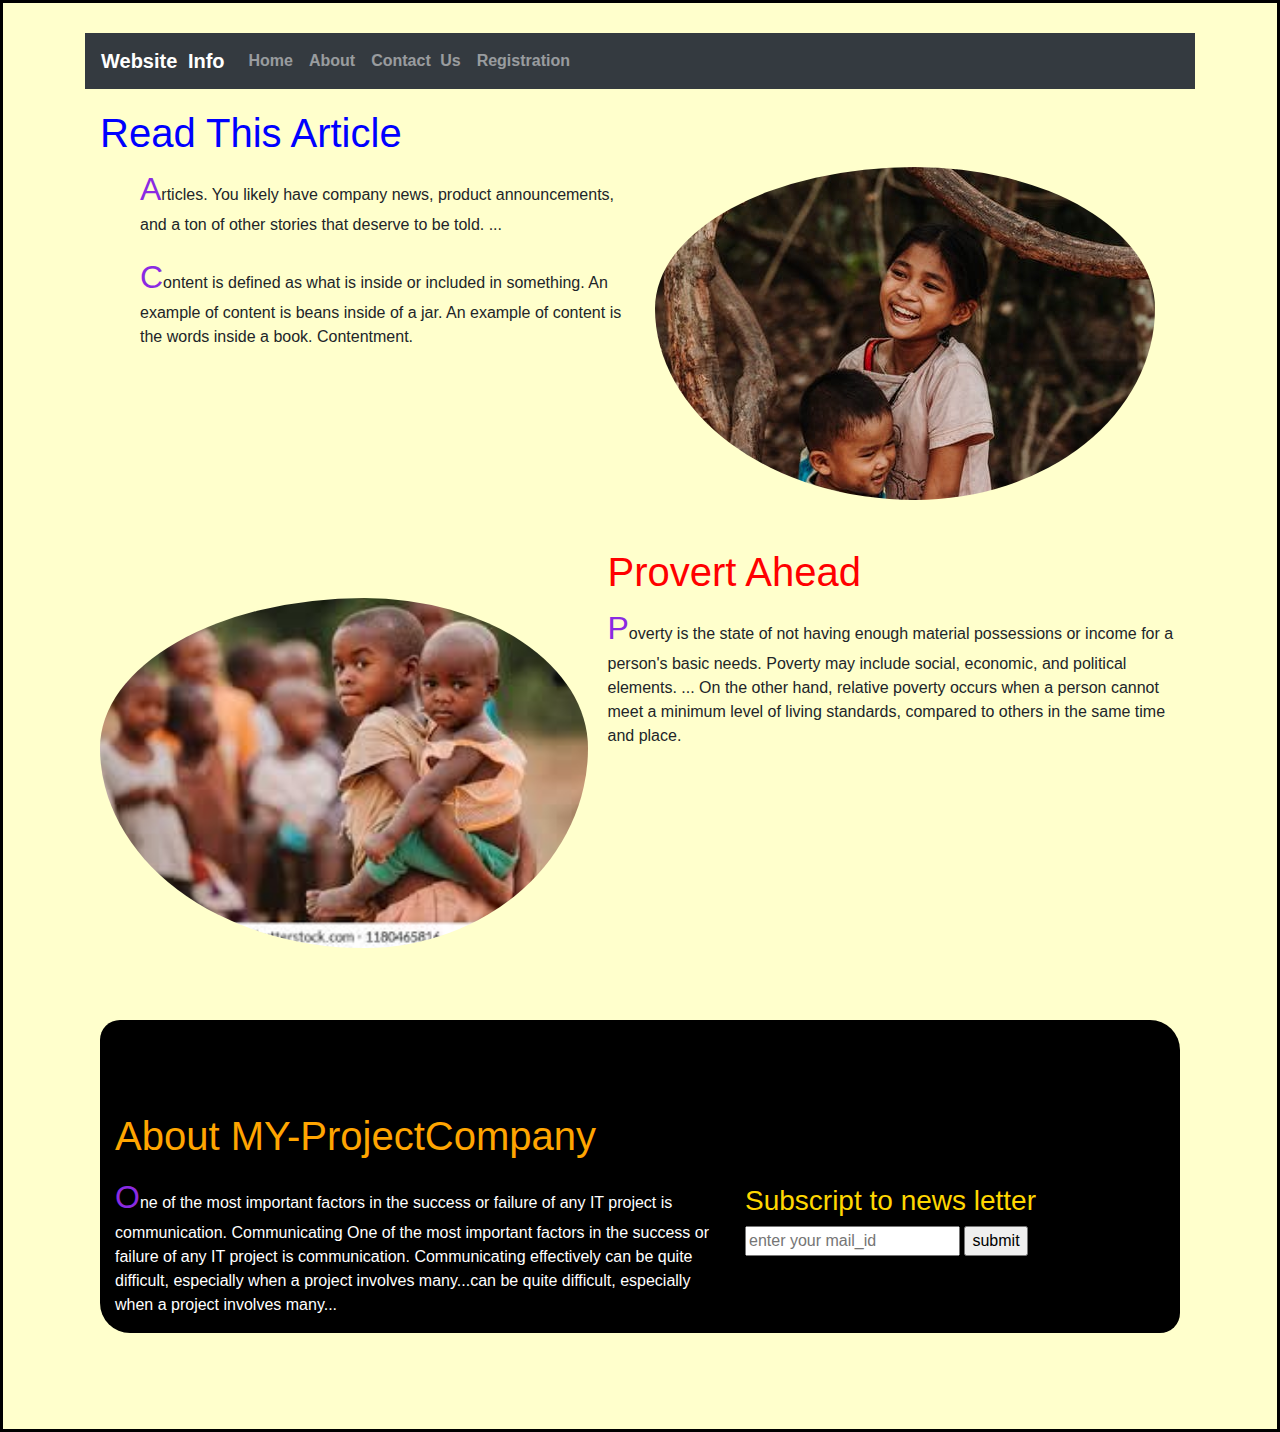
<file: index.html>
<!doctype>
<html lang="eng">
<head>
	<meta charset="utf-8">
	<meta name="viewport" content="width=device-width,initial-scale=1.0">
	<meta name="description" content="This is the website">
	<meta name="author" content="Its Me">
	<title>Project</title>
	<link rel="stylesheet" type="text/css" href="style.css">
	<link rel="stylesheet"  href="bootstrap/css/bootstrap.min.css">
	<script src="bootstrap/js/jquery.js"></script>
	<script src="bootstrap/js/bootstrap.js"></script>
	<script src="bootstrap/js/bootstrap.bundle.js"></script>
</head>
<body style="background-color:#ffffcc">
	<div class="container">
		<nav class="navbar navbar-expand-lg bg-dark navbar-dark">
  <!-- Brand -->
  <a class="navbar-brand" href="#">Website Info</a>

  <!-- Toggler/collapsibe Button -->
  <button class="navbar-toggler" type="button" data-toggle="collapse" data-target="#collapsibleNavbar">
    <span class="navbar-toggler-icon"></span>
  </button>

  <!-- Navbar links -->
  <div class="collapse navbar-collapse" id="collapsibleNavbar">
    <ul class="navbar-nav">
      <li class="nav-item">
        <a class="nav-link" href="#">Home</a>
      </li>
      <li class="nav-item">
        <a class="nav-link" href="#click">About</a>
      </li>
      <li class="nav-item">
        <a class="nav-link" href="#">Contact Us</a>
      </li>
      <li class="nav-item">
        <a class="nav-link" href="#">Registration</a>
      </li>
    </ul>
  </div>
</nav>

<!--content-->
<div class="container-fluid">
	<div class="row">
		<div class="col-md-6">
			<h1>Read This Article</h1>
			<ul>
			<p>Articles. You likely have company news, product announcements, and a ton of other stories that deserve to be told. ...</p>
			<p>Content is defined as what is inside or included in something. An example of content is beans inside of a jar. An example of content is the words inside a book. Contentment.</p>
		</ul>

		</div>
		<div class="col-md-5">
			<h1></h1>
	         <a href="index.html"><img class="rounded-circle"src="images/pic1.jpeg"></a>
		</div>	
	</div>
	<!--break-->
	<br><br>
	<!--Next Content-->
	<div class="row">
		<div class="col-md-5">
		     <img id="hi"src="images/pic3.jpg"  class="rounded-circle">
		</div>
		<div id="para1" class="col-md-7">
			<h1 id="h1">Provert Ahead</h1>
			<p >Poverty is the state of not having enough material possessions or income for a person's basic needs. Poverty may include social, economic, and political elements. ... On the other hand, relative poverty occurs when a person cannot meet a minimum level of living standards, compared to others in the same time and place.</p>
		</div>
	</div>
 
    <br><br><br>


<div class="footer" >
  <div class="container">
      <div class="row">
   	    <div class="col-md-7 about"><br /><br /><br />
                <a name="click"><h1 id="color">About MY-ProjectCompany</h1></a>
                <p id="vi">One of the most important factors in the success or failure of any IT project is communication. Communicating One of the most important factors in the success or failure of any IT project is communication. Communicating effectively can be quite difficult, especially when a project involves many...can be quite difficult, especially when a project involves many...</p>
       	</div>
      	<div class="col-md-5 contact"><br /><br /><br /><br /><br /><br />
            <h3 id="color1">Subscript to news letter </h3>
            <form  class="email-form" type="text" action="#" method="post">
            	<input type="text" name="e-mail" id="e-mail" placeholder="enter your mail_id">
            	<input type="submit" name="submit" value="submit">
            </form>
   	    </div>
   	</div>
   </div>
</div>
   	<br><br><br><br>
</body>
</html>
</file>
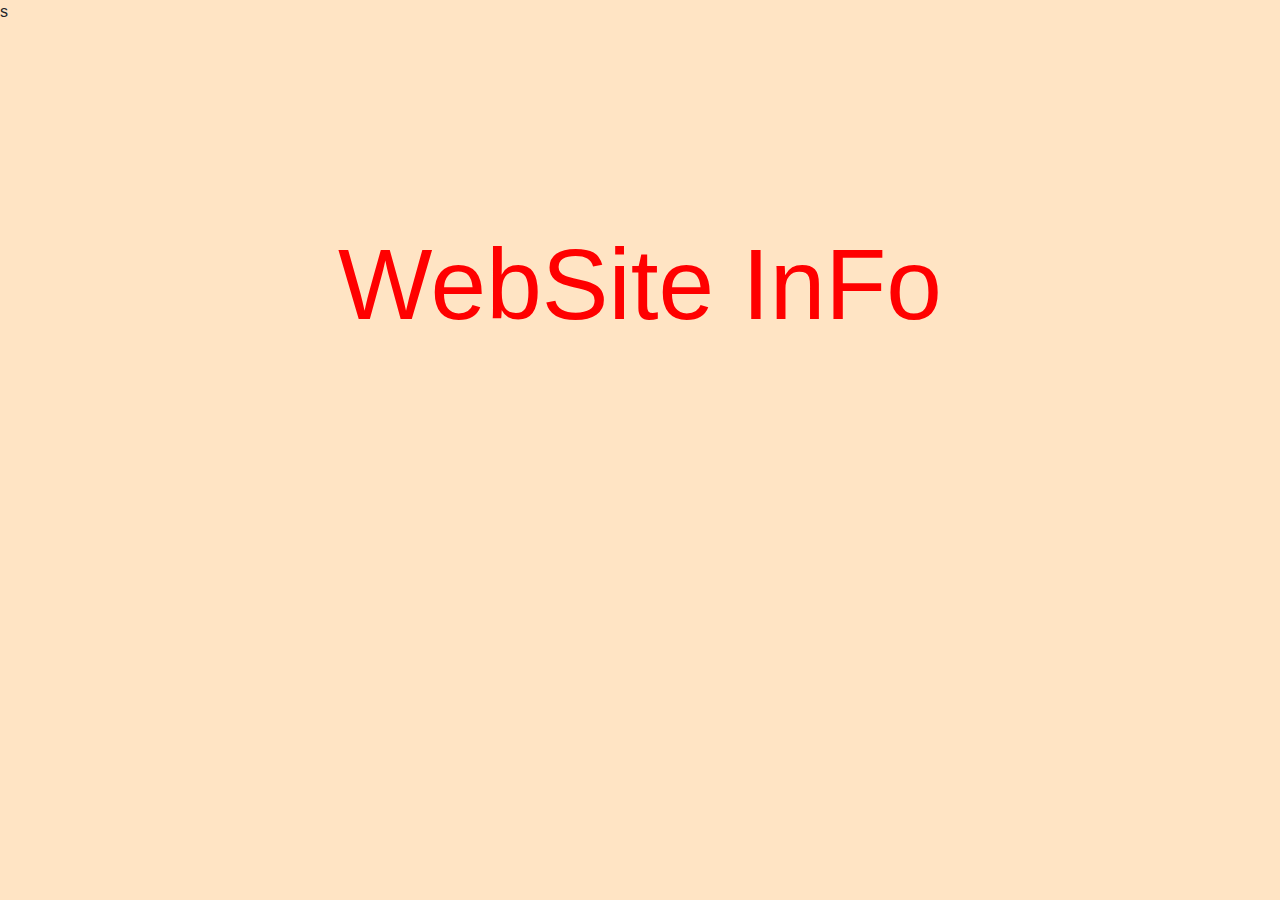
<file: new.html>
<!doctype>
<html lang="eng">
<head>
	<meta charset="utf-8">
	<meta name="viewport" content="width=device-width,initial-scale=1.0">
	<meta name="description" content="This is the website">
	<meta name="author" content="Its Me">
	<title>example</title>
	<link rel="stylesheet" type="text/css" href="style1.css">
	<link rel="stylesheet"  href="bootstrap/css/bootstrap.min.css">
	<script src="bootstrap/js/jquery.js"></script>
	<script src="bootstrap/js/bootstrap.js"></script>
	<script src="bootstrap/js/bootstrap.bundle.js"></script>
</head>
<body style="background-color:#FFE4C4;">
s
    <h1 style="font-size:100px"><a href="index.html" style="text-decoration:none">WebSite InFo</a></h1>
</body>
</html>
</file>
<file: style.css>
body{
	margin: auto 0;
	padding-top: 10px;
	border: solid 3px black;
	background-color: blue;
}.container{
	width: 350px;
     padding-top: 20px;
    
 }.navbar{
       font-weight: bold;
       word-spacing: 5px;

 }.nav-link{
        font-size:none;
 
 
 }.container-fluid{
 	font-size: none;
 	padding-top: 20px;
 }img{
 	padding-right: 20px;
 	padding-top: 50px;
 }p::first-letter {
  font-size: 200%;
  color: #8A2BE2;
}h1{
	color: blue;
}#hii{
	height: 20px;
	width: 10px;
}#hi{
	height: 400px;
	padding-right: 40px;
}#para1{
   padding-left: 60px;
}#h1{
	color: red;
}.footer{
	background-color: black;
	border-radius: 20px 30px;
	}#vi{
		color: white;
	}#color{
		color:orange;
		padding-bottom: 5px;

	}#color1{
		color: gold;
	}
 @media  and screen (max-width:960px);
 {
 	.container{
	width: 200px;
     padding-top: 10px;
     font-family: "tahoma"
 }
</file>
<file: style1.css>
h1{
  text-align: center;
  padding-top: 200px;
   color: red;
 }
 a:link {
  color: red;
  
}

/* visited link */
a:visited {
  color: green;
  
}

/* mouse over link */
a:hover {
  color: pink;
  
}

/* selected link */
a:active {
  color: blue;

}
</file>
